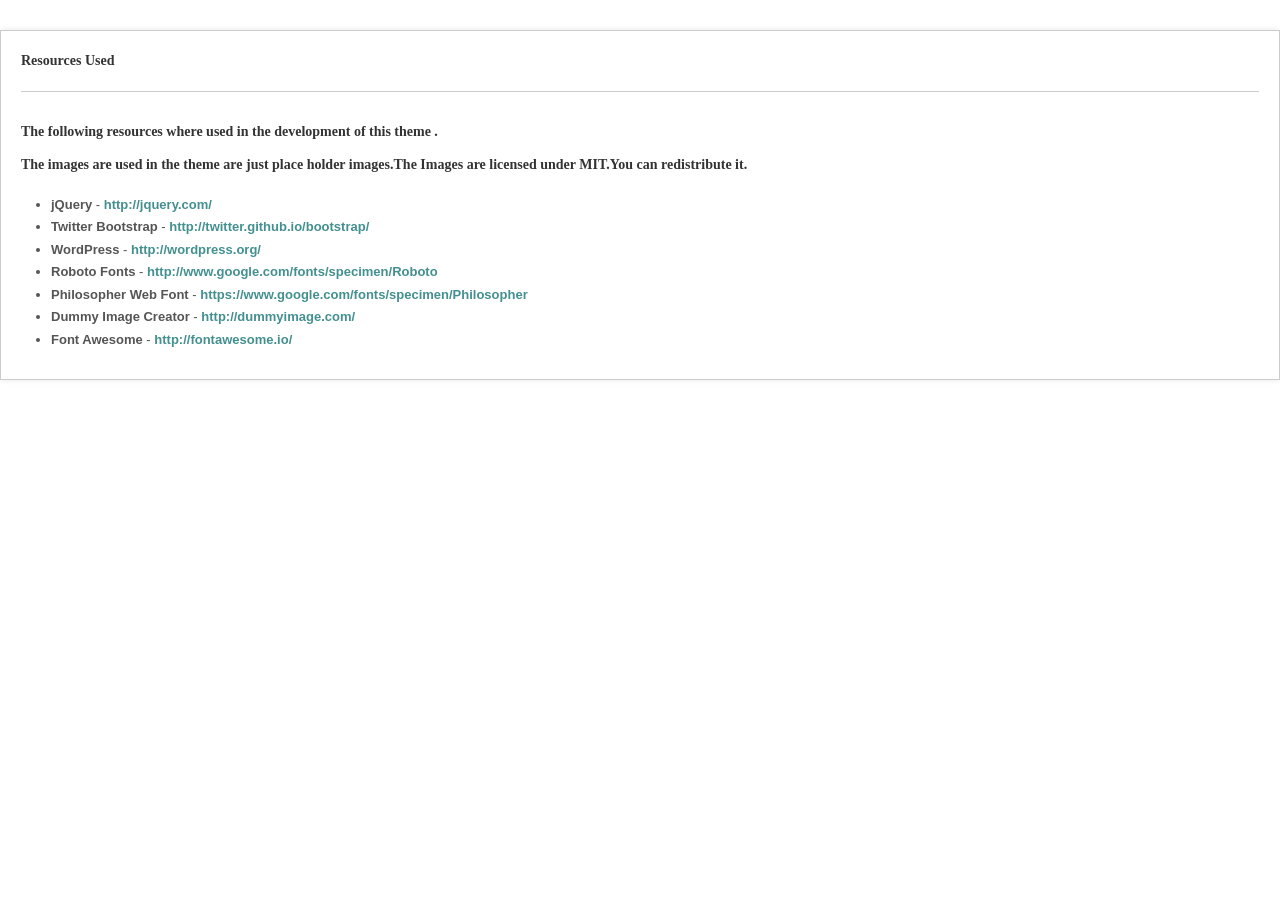
<file: wp-content/themes/rambo/Copyrights/copyrights.html>
<html><title>copyrights</title>
		<head>
		<link rel="stylesheet" href="doc-style.css" type="text/css" media="screen, projection">
		</head>
		<body>
    <div class="section">
    <h3 id="resources">Resources Used</h3>     
      <h4>  <p>The following resources where used in the development of this theme .</p>
			<p>The images are used in the theme are just place holder images.The Images are licensed under MIT.You can redistribute it. </p>	
	  </h4>
        <ul>
            <li><strong>jQuery</strong> - <a target="_blank" href="http://jquery.com/">http://jquery.com/</a></li>
			<li><strong>Twitter Bootstrap</strong> - <a target="_blank" href="http://twitter.github.io/bootstrap/">http://twitter.github.io/bootstrap/</a></li>
            <li><strong>WordPress</strong> - <a target="_blank" href="http://wordpress.org/">http://wordpress.org/</a></li>
			<li><strong>Roboto Fonts </strong> - <a target="_blank" href="http://www.google.com/fonts/specimen/Roboto">http://www.google.com/fonts/specimen/Roboto</a></li>
			<li><strong>Philosopher Web Font</strong> - <a target="_blank" href="https://www.google.com/fonts/specimen/Philosopher">https://www.google.com/fonts/specimen/Philosopher</a></li>
			<li><strong>Dummy Image Creator </strong> - <a target="_blank" href="http://dummyimage.com/">http://dummyimage.com/</a></li>
			<li><strong>Font Awesome </strong> - <a target="_blank" href="http://fontawesome.io/">http://fontawesome.io/</a></li>
		</ul>
    </div>
		</body>
		</html>
</file>
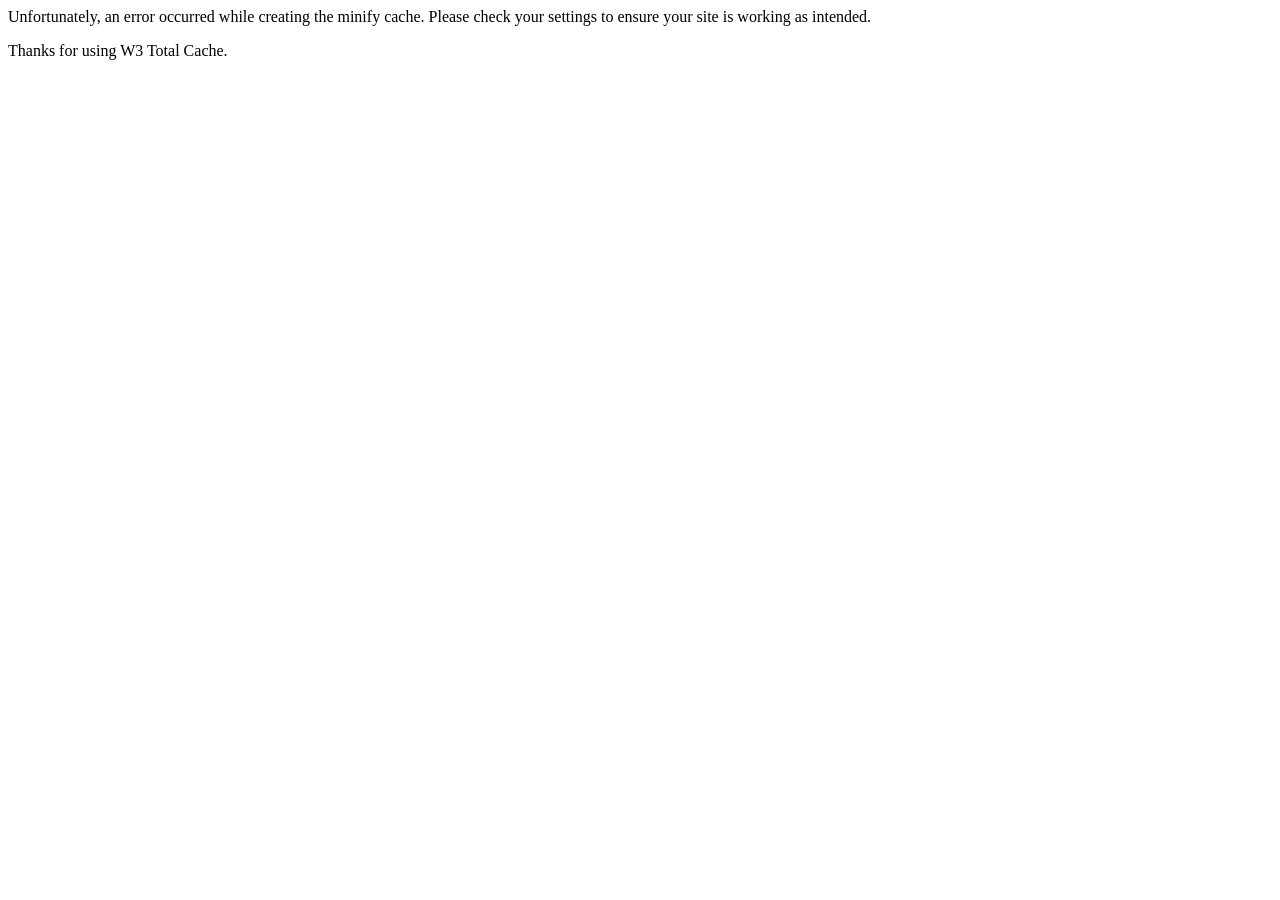
<file: wp-content/plugins/w3-total-cache/inc/email/minify_error_notification.html>
<html>
	<head></head>
	<body>
		<p>Unfortunately, an error occurred while creating the minify cache. Please check your settings to ensure your site is working as intended.</p>
		<p>Thanks for using W3 Total Cache.</p>
	</body>
</html>
</file>
<file: wp-content/themes/rambo/Copyrights/doc-style.css>
/*CSS Styles For Theme Documentation*/
 
/*reset*/
* {
    margin: 0;
    padding: 0;
    font-weight: inherit;
    font-style: inherit;
    font-size: 100%;
    font-family: inherit;
    vertical-align: baseline;
}
a img,
a {
    outline: 0;
    border: 0;
}
caption,
th,
td {
    text-align: left;
    font-weight: normal;
}
blockquote:before,
blockquote:after,
q:before,
q:after { content: "" }
blockquote,
q { quotes: """" }


/*clearfix*/
.clearfix:before,
.clearfix:after {
  content: '\0020';
  display: block;
  overflow: hidden;
  visibility: hidden;
  width: 0;
  height: 0;
}
.clearfix:after {
  clear: both;
}

.clearfix {
  zoom: 1;
}

img{ max-width: 100%; }

input{
	display: block;
	margin: 20px 0;
	padding: 10px;
	width: 580px;
	white-space: pre-wrap; /* css-3 */
	white-space: -moz-pre-wrap !important; /* Mozilla, since 1999 */
	white-space: -pre-wrap; /* Opera 4-6 */
	white-space: -o-pre-wrap; /* Opera 7 */
	word-wrap: break-word; /* Internet Explorer 5.5+ */
}

/*main*/
body{
	font-family: Arial, Helvetica, sans-serif;
	background: #fff;
	margin: 30px 0;
	color: #555;
	font-size: 13px;
	line-height: 1.5em;
}

#wrap{
	position: relative;
	margin: 30px auto;
	width: 960px;
}
#sidebar{
	width: 280px;
	position: fixed;
	top: 10px;
	height:100%;
	left: auto;

}
#sidebar ol{
	list-style-position: inside;
	margin: 0;
}
#main{
	width: 640px;
	float: right;
	overflow: hidden;
}

ul, ol{
	margin: 10px 30px;
	list-style-type:
}
li{
	margin-bottom: 3px;
}

a {
      color: #43908F;
    font-weight: bolder;
    text-decoration: none;
}
a:hover {
    text-decoration: none;
    color: #14B694;
}
p{
	margin-bottom: 1em;
}
strong{
	font-weight: bold !important;
}
blockquote{
	padding: 20px;
	background: #eee;
	border: 1px solid #ddd;
}

pre {
	background: #fff url("images/pre-bg.png") repeat;
	margin: 30px 0px;
	padding: 25px 20px;
	line-height: 25px;
	border: 1px solid #ddd;
	white-space: pre-wrap;       /* css-3 */
	white-space: -moz-pre-wrap;  /* Mozilla */
	white-space: -pre-wrap;      /* Opera 4-6 */
	white-space: -o-pre-wrap;    /* Opera 7 */
	word-wrap: break-word;       /* Internet Explorer 5.5+ */
}

hr{
	outline: 0;
	border: 0;
	height: 1px;
	background: #eee;
	margin: 40px 0;
}

.highlight{
	background-color: #fff7a8;
	color: #695d43;
}
.highlight-green{
	background-color: #e7ffce;
	color: #47630a;
}


/*main classes*/

.theme-version{
	display: block;
	font-size: 12px;
	margin-top: 10px;
}

.aligncenter{
	display: block;
	margin: 20px auto;
	text-align: center;
}

.alignleft{
	display: block;
	margin: 20px 0;
	text-align: left;
}

.imgwrap{
	margin: 40px auto;
}

.warning,
.notice,
.info{
	font-family: Tahoma, Geneva, sans-serif;
	font-size: 13px;
	padding: 0.8em;
	margin-bottom: 1em;
	border: 1px solid #ddd;
}
.warning{
	background: #fbe3e4;
	color: #8a1f11;
	border-color: #fbc2c4;
}
.warning strong{
	color: #8a1f11;
}
.notice {
    background: none repeat scroll 0 0 #F22853;
    border: 1px solid #F22853;
    color: white;
    font-weight: bold;
}
.info {
	background: #B4DAFA;
	color: #333;
	border-color: #7CCAF3;
}
.notice strong{
	color: #514721;
}

/*columns*/

.onehalf{
	display: block;
	float: left;
	width: 50%;
}

/*headings*/

h1, h2, h3, h4,h5{
	font-family: Georgia, "Times New Roman", Times, serif;
	color: #333;
}

h1{
	font-weight: bold;
	font-size: 21px;
	margin-bottom: 20px;
}

h2{
	font-weight: bold;
	font-size: 16px;
	margin: 20px 0px;
}

h3{
	font-size: 14px;
	font-weight: bold;
	padding-bottom: 20px;
	margin-bottom: 20px;
	border-bottom: 1px solid #ccc;
}
h4{
	margin-top: 30px;
	margin-bottom: 20px;
	font-size: 14px;
	font-weight: bold;
}
h5{
	margin-top: 20px;
	margin-bottom: -10px;
	font-size: 12px;
	font-weight: bold;
}


/*sections*/

.themeinfo{
	font-size: 12px;
	text-align: left;
	padding: 10px;
	background: #F3F3F3;
	border-top: 1px solid #DDD;
	border-bottom: 1px solid #DDD;
	text-shadow: 1px 1px 1px #FFF;
	margin-bottom: 20px;
}

.section{
	background: #FFF;
	border: 1px solid #CCC;
	padding: 20px;
	box-shadow: 0px 0px 6px rgba(0,0,0,0.10);
	margin-bottom: 40px;
}


/*styles*/
.color-red{ color: #F00; }
ul li span {
    color: #888888;
    display: inline-block;
    float: right;
    font: 14px "Courier New",Courier,monospace;
    text-align: right;
}
/* Additional Css include here 9, May */

.doc_spasalon{
	font-size: 14px;
	font-weight: 600;
	color: #555;
}
</file>
